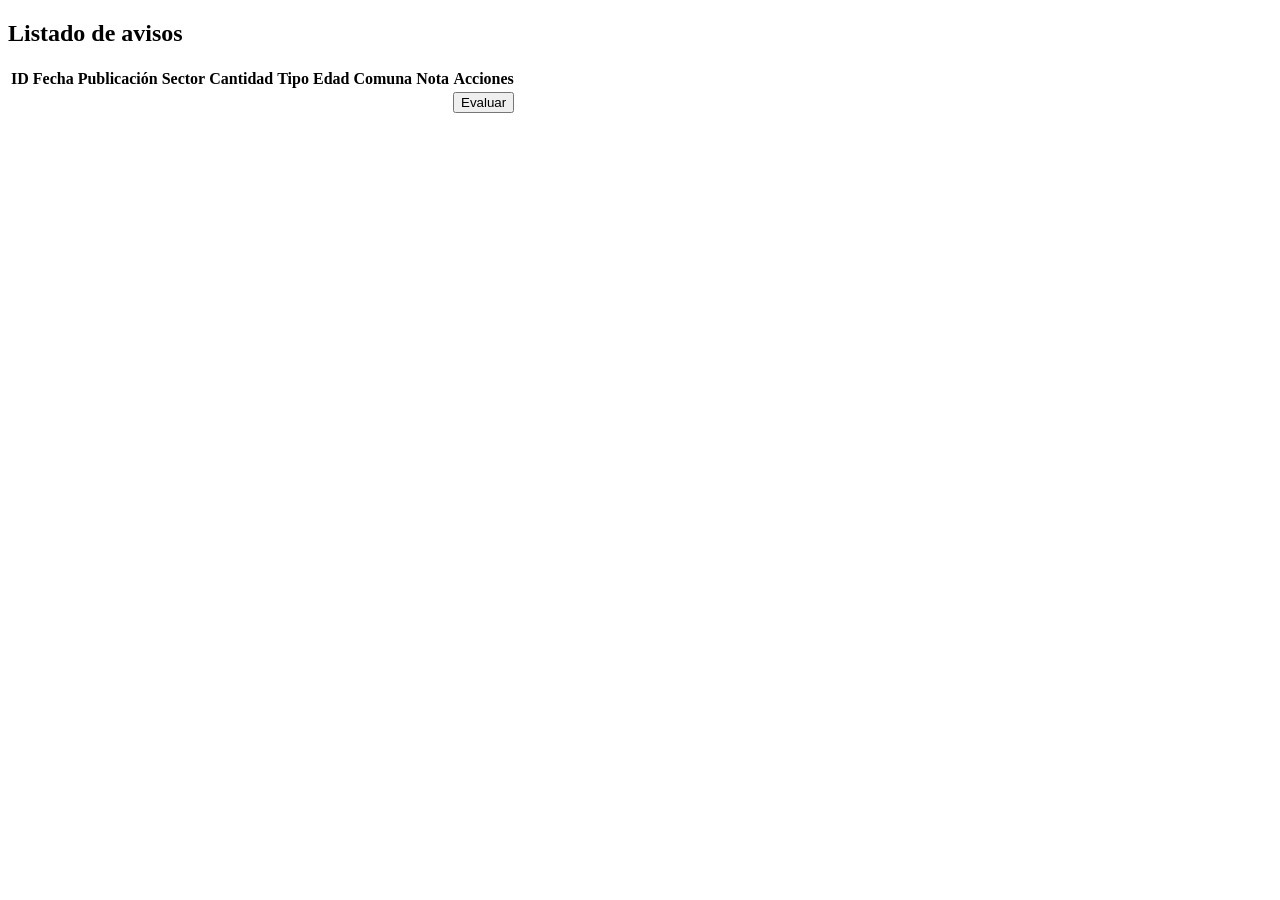
<file: tarea4/src/main/resources/templates/avisos.html>
<!DOCTYPE html>
<html xmlns:th="http://www.thymeleaf.org">
<head>
  <meta charset="UTF-8">
  <title>Listado de avisos</title>
  <link rel="stylesheet" th:href="@{/css/styles.css}">
</head>
<body>
  <h2>Listado de avisos</h2>

  <div class="tabla-scroll">
    <table class="tabla">
      <thead>
        <tr>
          <th>ID</th>
          <th>Fecha Publicación</th>
          <th>Sector</th>
          <th>Cantidad</th>
          <th>Tipo</th>
          <th>Edad</th>
          <th>Comuna</th>
          <th>Nota</th>
          <th>Acciones</th>
        </tr>
      </thead>
      <tbody>
        <tr th:each="aviso : ${avisos}">
          <td th:text="${aviso.id}"></td>
          <td th:text="${#temporals.format(aviso.fechaIngreso, 'yyyy-MM-dd HH:mm')}"></td>
          <td th:text="${aviso.sector}"></td>
          <td th:text="${aviso.cantidad}"></td>
          <td th:text="${aviso.tipo}"></td>
          <td>
            <span th:text="${aviso.edad}"></span>
            <span th:text="${aviso.unidadMedida == 'm' ? 'meses' : 'años'}"></span>
          </td>
          <td th:text="${aviso.comuna.nombre}"></td>
          <td th:text="${aviso.promedioNota != null ? #numbers.formatDecimal(aviso.promedioNota, 1, 1) : '-'}"></td>
          <td>
            <button class="btn-evaluar"
                    th:attr="data-aviso-id=${aviso.id}">
              Evaluar
            </button>
          </td>
        </tr>
      </tbody>
    </table>
  </div>

  <script th:src="@{/js/notas.js}"></script>
</body>
</html>
</file>
